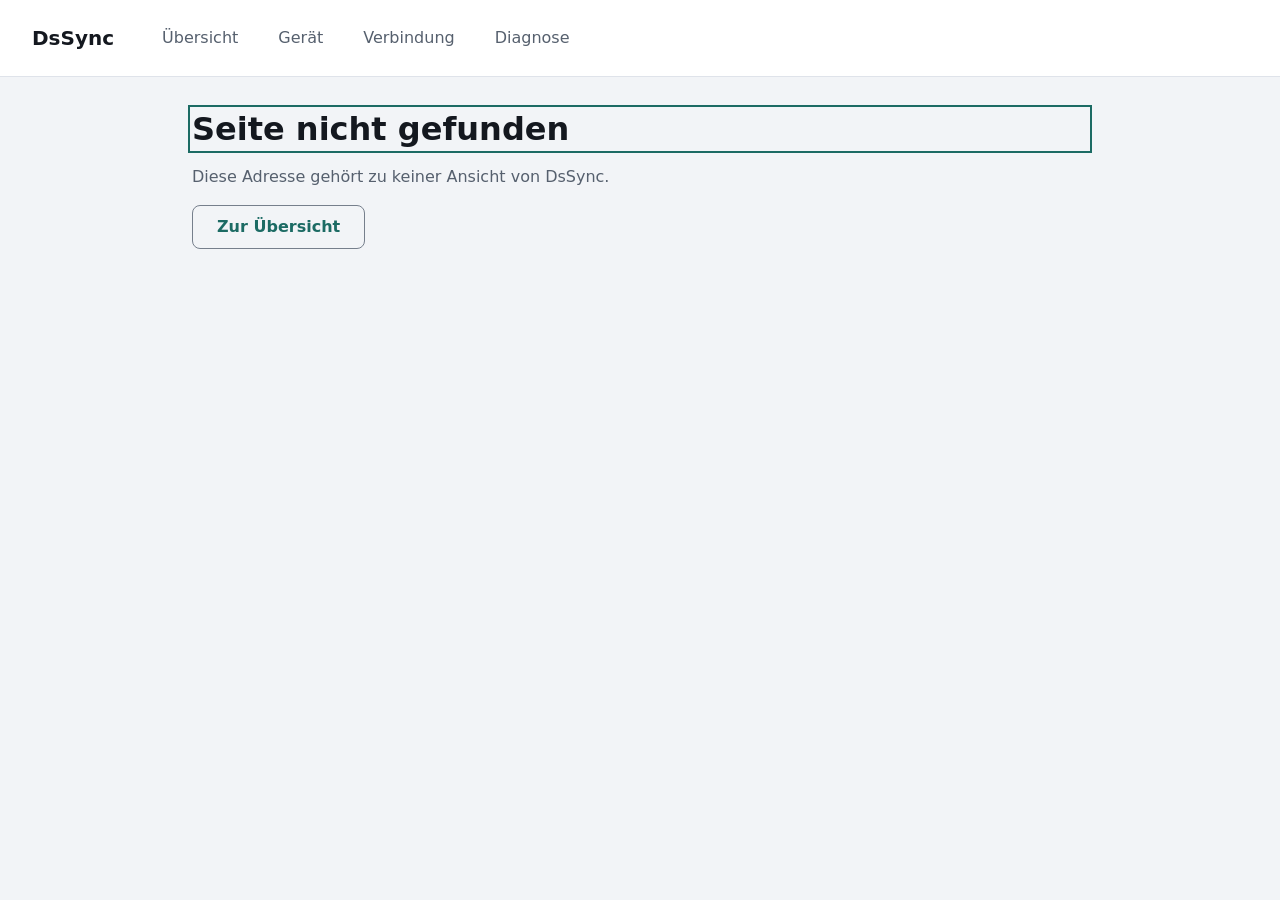
<file: index.html>
<!DOCTYPE html>
<html lang="de">

<head>
    <meta charset="utf-8" />
    <meta name="viewport" content="width=device-width, initial-scale=1.0" />
    <title>DsSync</title>
    <base href="/" />
    <meta name="description" content="Save-Synchronisation für Nintendo DS, GBA und 3DS über deinen eigenen Cloud-Speicher." />
    <meta name="theme-color" content="#1c6b64" media="(prefers-color-scheme: light)" />
    <meta name="theme-color" content="#171c24" media="(prefers-color-scheme: dark)" />
    <link href="_framework/dotnet.d3m6l9i5y0.js" rel="preload" as="script" fetchpriority="high" crossorigin="anonymous" integrity="sha256-WQ7HfED/Z/I/Pwk7VMcpfZyZTyj+sEjzY0rMl5fdUV4=" />
    <link rel="stylesheet" href="css/app.css" />
    <link rel="manifest" href="manifest.webmanifest" />
    <link rel="icon" type="image/png" href="favicon.png" />
    <link rel="apple-touch-icon" sizes="180x180" href="icons/apple-touch-icon.png" />
    <script type="importmap">{
  "imports": {
    "./_framework/blazor.webassembly.js": "./_framework/blazor.webassembly.w3qd1tpl0e.js",
    "./_framework/dotnet.js": "./_framework/dotnet.d3m6l9i5y0.js",
    "./_framework/dotnet.native.js": "./_framework/dotnet.native.puryxhmhq9.js",
    "./_framework/dotnet.runtime.js": "./_framework/dotnet.runtime.web2r9gqbh.js"
  },
  "scopes": {},
  "integrity": {
    "./_framework/blazor.webassembly.js": "sha256-lDXsDYFgm62F+YUvxES7IOTCXYpiHpU3uR45YdC6mq4=",
    "./_framework/blazor.webassembly.w3qd1tpl0e.js": "sha256-lDXsDYFgm62F+YUvxES7IOTCXYpiHpU3uR45YdC6mq4=",
    "./_framework/dotnet.d3m6l9i5y0.js": "sha256-WQ7HfED/Z/I/Pwk7VMcpfZyZTyj+sEjzY0rMl5fdUV4=",
    "./_framework/dotnet.js": "sha256-WQ7HfED/Z/I/Pwk7VMcpfZyZTyj+sEjzY0rMl5fdUV4=",
    "./_framework/dotnet.native.js": "sha256-gQbHHzCnWx8iDOC65EKbql7bEltJkfao7lmkAbIRajw=",
    "./_framework/dotnet.native.puryxhmhq9.js": "sha256-gQbHHzCnWx8iDOC65EKbql7bEltJkfao7lmkAbIRajw=",
    "./_framework/dotnet.runtime.js": "sha256-SOUHEQ3FhDAibBSR2u90NWZpoBjPuWRmH0BAATUlhJU=",
    "./_framework/dotnet.runtime.web2r9gqbh.js": "sha256-SOUHEQ3FhDAibBSR2u90NWZpoBjPuWRmH0BAATUlhJU="
  }
}</script>
    <!-- Google Identity Services issues the Drive access token in the browser. It is the only
         external script; without it DsSync can still start, only the connection fails. -->
    <script src="https://accounts.google.com/gsi/client" async></script>
</head>

<body>
    <div id="app">
        <div class="app-loading" role="status">
            <p>DsSync wird geladen …</p>
        </div>
    </div>

    <div id="blazor-error-ui">
        Es ist ein unerwarteter Fehler aufgetreten.
        <a href="." class="reload">Neu laden</a>
        <span class="dismiss">🗙</span>
    </div>
    <script src="_framework/blazor.webassembly.w3qd1tpl0e.js"></script>
    <script>
        // The service worker only caches the application shell. Registering it is what makes the
        // application installable. A refused registration - private browsing, a policy, or an
        // embedded browser - is not an application failure, so it is swallowed instead of surfacing
        // as an unhandled rejection.
        if ('serviceWorker' in navigator) {
            navigator.serviceWorker.register('service-worker.js').catch(() => { });
        }
    </script>
</body>

</html>
</file>
<file: css/app.css>
/* DsSync Web design tokens.
   Spacing follows an 8pt scale, type follows a minor-third scale, and exactly one accent colour
   marks interactive elements. Status is never carried by colour alone: every status pill also
   carries a glyph and a word. */

:root {
    color-scheme: light dark;

    --space-xs: 0.5rem;
    --space-s: 1rem;
    --space-m: 1.5rem;
    --space-l: 2rem;
    --space-xl: 3rem;

    --radius: 0.5rem;
    --radius-pill: 999px;

    --font-body: system-ui, -apple-system, "Segoe UI", Roboto, "Helvetica Neue", Arial, sans-serif;
    --font-mono: ui-monospace, SFMono-Regular, "SF Mono", Consolas, "Liberation Mono", monospace;

    --text-h1: 2rem;
    --text-h2: 1.5rem;
    --text-h3: 1.25rem;
    --text-body: 1rem;
    --text-small: 0.875rem;

    --surface: #ffffff;
    --surface-sunken: #f2f4f7;
    --text-strong: #14181f;
    --text-weak: #56606e;
    --stroke-weak: #dfe3ea;
    --stroke-strong: #767f8c;
    --accent: #1c6b64;
    --accent-text: #ffffff;
    --accent-soft: rgba(28, 107, 100, 0.1);
    --accent-soft-strong: rgba(28, 107, 100, 0.2);
    --success: #17663f;
    --success-soft: #e2f0e8;
    --warning: #7a5200;
    --warning-soft: #faf0d8;
    --error: #9b1c1c;
    --error-soft: #fbe6e6;
    --info: #1a4f7a;
    --info-soft: #e2edf7;
    --shadow: 0 1px 2px rgba(20, 24, 31, 0.06), 0 8px 24px -18px rgba(20, 24, 31, 0.4);
}

@media (prefers-color-scheme: dark) {
    :root {
        --surface: #171c24;
        --surface-sunken: #10141a;
        --text-strong: #e8ecf2;
        --text-weak: #a3adbb;
        --stroke-weak: #29313d;
        --stroke-strong: #5f6b79;
        --accent: #63bdb2;
        --accent-text: #0d1116;
        --accent-soft: rgba(99, 189, 178, 0.14);
        --accent-soft-strong: rgba(99, 189, 178, 0.26);
        --success: #74c99a;
        --success-soft: #16281e;
        --warning: #dfb765;
        --warning-soft: #2a2214;
        --error: #f08a8a;
        --error-soft: #2c1717;
        --info: #7db6e0;
        --info-soft: #14212c;
        --shadow: 0 1px 2px rgba(0, 0, 0, 0.5), 0 8px 24px -18px rgba(0, 0, 0, 0.9);
    }
}

*,
*::before,
*::after {
    box-sizing: border-box;
}

body {
    margin: 0;
    background: var(--surface-sunken);
    color: var(--text-strong);
    font-family: var(--font-body);
    font-size: var(--text-body);
    line-height: 1.5;
}

h1,
h2,
h3 {
    margin: 0 0 var(--space-s);
    line-height: 1.25;
}

h1 { font-size: var(--text-h1); }
h2 { font-size: var(--text-h2); }
h3 { font-size: var(--text-h3); }

p {
    margin: 0 0 var(--space-s);
    max-width: 65ch;
}

p:last-child {
    margin-bottom: 0;
}

code {
    font-family: var(--font-mono);
    font-size: 0.9em;
    overflow-wrap: anywhere;
}

a {
    color: var(--accent);
}

:focus-visible {
    outline: 2px solid var(--accent);
    outline-offset: 2px;
}

.text-weak {
    color: var(--text-weak);
}

.lead {
    font-size: 1.125rem;
}

/* Application shell */

.app-bar {
    display: flex;
    flex-wrap: wrap;
    align-items: center;
    gap: var(--space-xs) var(--space-m);
    padding: var(--space-s);
    background: var(--surface);
    border-bottom: 1px solid var(--stroke-weak);
}

.brand {
    display: inline-flex;
    align-items: center;
    min-height: 2.75rem;
    font-size: var(--text-h3);
    font-weight: 700;
    color: var(--text-strong);
    text-decoration: none;
}

.app-nav {
    display: flex;
    flex-wrap: wrap;
    gap: var(--space-xs);
}

.nav-link {
    display: inline-flex;
    align-items: center;
    min-height: 2.75rem;
    padding: 0 var(--space-s);
    border-radius: var(--radius);
    color: var(--text-weak);
    text-decoration: none;
}

.nav-link:hover {
    background: var(--accent-soft);
    color: var(--accent);
}

.nav-link.active {
    background: var(--accent-soft);
    color: var(--accent);
    font-weight: 700;
}

.app-main {
    max-width: 60rem;
    margin: 0 auto;
    padding: var(--space-m) var(--space-s) var(--space-xl);
}

.app-loading {
    padding: var(--space-xl) var(--space-s);
    color: var(--text-weak);
    text-align: center;
}

/* Surfaces */

.card {
    padding: var(--space-m);
    margin-bottom: var(--space-m);
    background: var(--surface);
    border: 1px solid var(--stroke-weak);
    border-radius: var(--radius);
    box-shadow: var(--shadow);
}

.card:last-child {
    margin-bottom: 0;
}

.card-title {
    font-size: var(--text-h3);
}

.detail-list {
    display: grid;
    grid-template-columns: minmax(8rem, auto) 1fr;
    gap: var(--space-xs) var(--space-s);
    margin: 0 0 var(--space-s);
}

.detail-list dt {
    color: var(--text-weak);
}

.detail-list dd {
    margin: 0;
}

/* Buttons: exactly three weights, one primary per action group. */

.button {
    display: inline-flex;
    align-items: center;
    justify-content: center;
    gap: var(--space-xs);
    min-height: 2.75rem;
    padding: 0 var(--space-m);
    border: 1px solid transparent;
    border-radius: var(--radius);
    font: inherit;
    font-weight: 700;
    text-decoration: none;
    cursor: pointer;
}

.button:disabled {
    opacity: 0.5;
    cursor: not-allowed;
}

.button-primary {
    background: var(--accent);
    color: var(--accent-text);
}

.button-primary:hover:not(:disabled) {
    filter: brightness(1.08);
}

.button-secondary {
    background: transparent;
    border-color: var(--stroke-strong);
    color: var(--accent);
}

.button-secondary:hover:not(:disabled) {
    background: var(--accent-soft);
}

.button-tertiary {
    background: transparent;
    color: var(--accent);
    padding: 0 var(--space-xs);
}

.button-tertiary:hover:not(:disabled) {
    background: var(--accent-soft);
}

.button-row {
    display: flex;
    flex-wrap: wrap;
    gap: var(--space-xs);
    margin-top: var(--space-s);
}

/* Status and messages */

.status {
    display: inline-flex;
    align-items: center;
    gap: var(--space-xs);
    padding: 0.25rem var(--space-xs);
    border-radius: var(--radius-pill);
    font-size: var(--text-small);
    font-weight: 700;
}

.status-glyph {
    font-family: var(--font-mono);
}

.status-success { background: var(--success-soft); color: var(--success); }
.status-warning { background: var(--warning-soft); color: var(--warning); }
.status-error { background: var(--error-soft); color: var(--error); }
.status-info { background: var(--info-soft); color: var(--info); }
.status-neutral { background: var(--surface-sunken); color: var(--text-weak); }

.alert {
    padding: var(--space-s);
    border-radius: var(--radius);
    border: 1px solid transparent;
}

.alert-error {
    background: var(--error-soft);
    border-color: var(--error);
    color: var(--text-strong);
}

.alert-success {
    background: var(--success-soft);
    border-color: var(--success);
    color: var(--text-strong);
}

.alert-warning {
    background: var(--warning-soft);
    border-color: var(--warning);
    color: var(--text-strong);
}

.tag {
    display: inline-block;
    margin-left: var(--space-xs);
    padding: 0.1rem 0.4rem;
    border-radius: var(--radius-pill);
    background: var(--accent-soft-strong);
    color: var(--accent);
    font-size: 0.75rem;
    font-weight: 700;
}

.game-name {
    font-weight: 700;
}

.breadcrumbs {
    display: flex;
    flex-wrap: wrap;
    gap: var(--space-s);
    margin-bottom: var(--space-m);
}

/* Tables: wide content scrolls inside its own container so the page never scrolls sideways on a
   phone. */

.table-scroll {
    overflow-x: auto;
    margin-bottom: var(--space-s);
}

.table {
    width: 100%;
    border-collapse: collapse;
    text-align: left;
}

.table th,
.table td {
    padding: var(--space-xs);
    border-bottom: 1px solid var(--stroke-weak);
    vertical-align: top;
}

.table thead th {
    font-size: var(--text-small);
    color: var(--text-weak);
    text-transform: uppercase;
    letter-spacing: 0;
    white-space: nowrap;
}

.table tbody tr:last-child th,
.table tbody tr:last-child td {
    border-bottom: none;
}

.table-actions {
    display: flex;
    flex-wrap: wrap;
    gap: var(--space-xs);
}

.table-value {
    min-width: 0;
}

.button-small {
    min-height: 2.25rem;
    padding: 0 var(--space-s);
    font-size: var(--text-small);
    background: transparent;
    border-color: var(--stroke-weak);
    color: var(--accent);
}

.button-small:hover:not(:disabled) {
    background: var(--accent-soft);
}

/* Forms */

.field {
    margin-bottom: var(--space-s);
}

.field-label {
    display: block;
    margin-bottom: 0.25rem;
    font-weight: 700;
}

.field-input {
    width: 100%;
    max-width: 32rem;
    min-height: 2.75rem;
    padding: 0 var(--space-xs);
    background: var(--surface);
    color: var(--text-strong);
    border: 1px solid var(--stroke-strong);
    border-radius: var(--radius);
    font: inherit;
}

.field-input-inline {
    max-width: 14rem;
    margin-right: var(--space-xs);
}

.field-hint {
    margin: 0.25rem 0 0;
    font-size: var(--text-small);
    color: var(--text-weak);
}

.field-check {
    display: flex;
    align-items: center;
    gap: var(--space-xs);
    min-height: 2.75rem;
}

/* Progress */

.progress {
    padding: var(--space-s);
    margin-bottom: var(--space-m);
    background: var(--info-soft);
    border: 1px solid var(--info);
    border-radius: var(--radius);
}

.progress-label {
    margin: 0 0 var(--space-xs);
}

.progress-bar {
    width: 100%;
    height: 0.5rem;
}

/* Local diagnostics log */

.log-list {
    margin: 0;
    padding: 0;
    list-style: none;
}

.log-entry {
    display: grid;
    grid-template-columns: auto 1fr;
    gap: 0 var(--space-xs);
    padding: var(--space-xs) 0;
    border-bottom: 1px solid var(--stroke-weak);
    font-size: var(--text-small);
}

.log-entry:last-child {
    border-bottom: none;
}

.log-time {
    grid-row: span 2;
    font-family: var(--font-mono);
    color: var(--text-weak);
}

.log-scope {
    font-weight: 700;
}

.log-warning .log-scope { color: var(--warning); }
.log-error .log-scope { color: var(--error); }

.code-block {
    max-height: 20rem;
    overflow: auto;
    padding: var(--space-s);
    background: var(--surface-sunken);
    border: 1px solid var(--stroke-weak);
    border-radius: var(--radius);
    font-size: var(--text-small);
}

/* Framework error strip */

#blazor-error-ui {
    display: none;
    position: fixed;
    bottom: 0;
    left: 0;
    right: 0;
    z-index: 1000;
    padding: var(--space-s);
    background: var(--warning-soft);
    color: var(--text-strong);
    box-shadow: var(--shadow);
}

#blazor-error-ui .dismiss {
    float: right;
    cursor: pointer;
}

@media (min-width: 48rem) {
    .app-bar {
        padding: var(--space-s) var(--space-l);
        gap: var(--space-l);
    }

    .app-main {
        padding: var(--space-l) var(--space-l) var(--space-xl);
    }
}

@media (max-width: 47.99rem) {
    .table-scroll {
        overflow: visible;
    }

    .table,
    .table tbody,
    .table tr,
    .table td {
        display: block;
        width: 100%;
    }

    .table thead {
        position: absolute;
        width: 1px;
        height: 1px;
        padding: 0;
        margin: -1px;
        overflow: hidden;
        clip: rect(0, 0, 0, 0);
        white-space: nowrap;
        border: 0;
    }

    .table tr {
        padding: var(--space-s) 0;
        border-bottom: 1px solid var(--stroke-weak);
    }

    .table tbody tr:last-child {
        border-bottom: none;
    }

    .table td,
    .table tbody tr:last-child td {
        display: grid;
        grid-template-columns: minmax(6.5rem, 38%) minmax(0, 1fr);
        gap: var(--space-xs);
        padding: 0.35rem 0;
        border-bottom: none;
    }

    .table td::before {
        content: attr(data-label);
        color: var(--text-weak);
        font-size: var(--text-small);
        font-weight: 700;
    }

    .table-actions {
        align-items: start;
    }
}
</file>
